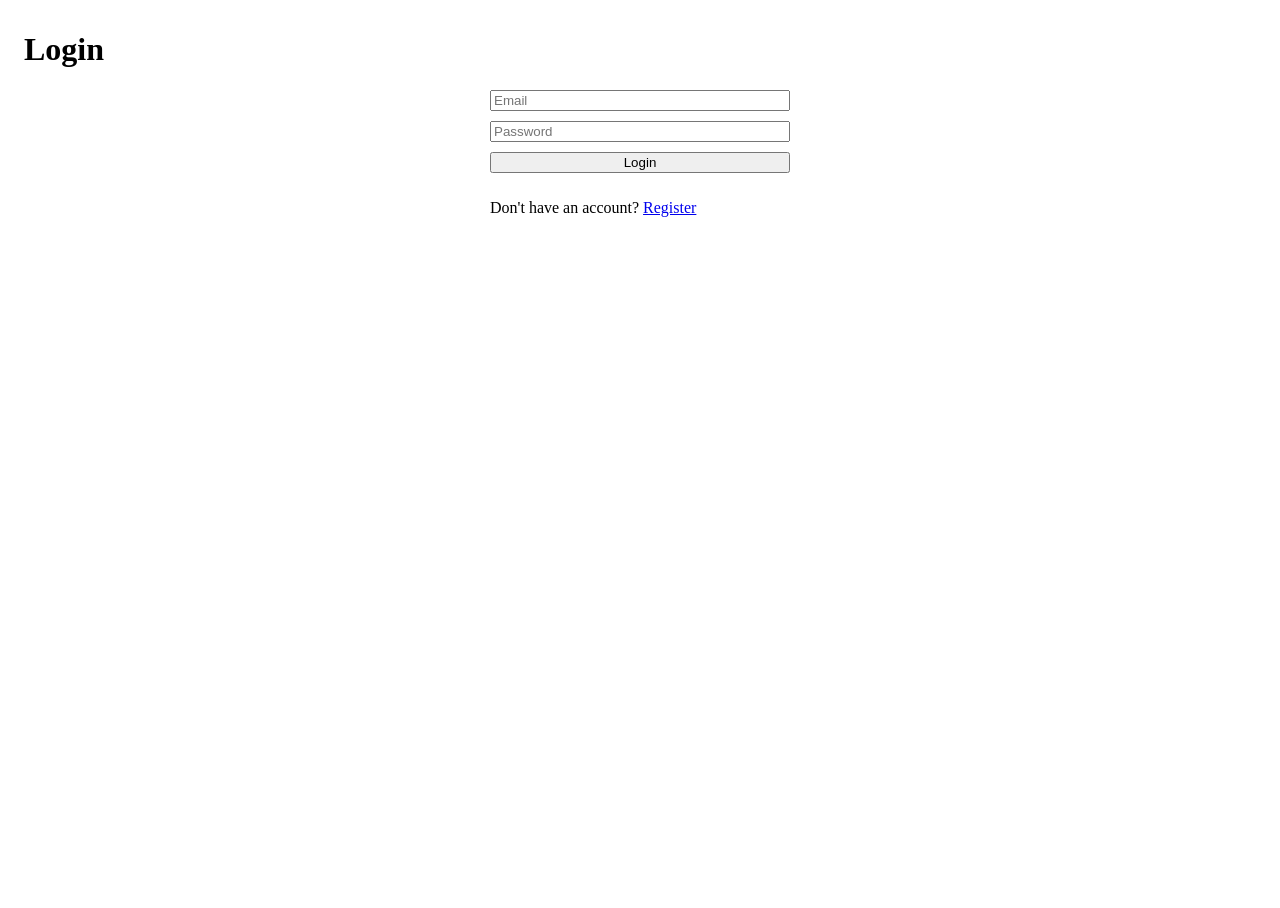
<file: login.html>
<!DOCTYPE html>
<html lang="en">
<head>
    <meta charset="UTF-8">
    <meta name="viewport" content="width=device-width, initial-scale=1.0">
    <title>Login/Register</title>
    <link rel="stylesheet" href="style.css">
</head>
<body>
  <div id="app"><top-nav-bar></top-nav-bar></div>
    <div class="container">
    <h1 class="logo">Login</span></h1>

    <form id="loginForm" method="get">
      <input type="text" id="email" placeholder="Email" required />
      <input type="password" id="password" placeholder="Password" required />
      <button type="submit">Login</button>
      <p class="redirect">Don't have an account? <a href="register.html">Register</a></p>
    </form>
  </div>
  <script src="script.js"></script>
     <script>
const form = document.getElementById('loginForm');

form.addEventListener('submit', async (e) => {
  e.preventDefault();

  const payload = {
    email: document.getElementById('email').value.trim(),
    contrasena: document.getElementById('password').value
  };

  try {
    const response = await fetch("http://localhost:8084/login.php", {
      method: "POST",
      headers: {
        "Content-Type": "application/x-www-form-urlencoded"
      },
      body: "data=" + encodeURIComponent(JSON.stringify(payload))
    });

    const text = await response.text();
    console.log("RAW RESPONSE:", text);

    const result = JSON.parse(text);

    if (result.status === "success") {
      alert("Login successful!");
      sessionStorage.setItem("loggedUser", payload.email);
      window.location.href = "index.html";
    } else {
      alert(result.msg);
    }

  } catch (err) {
    console.error(err);
    alert("Server error");
  }
});
</script>
</body>
</html>
</file>
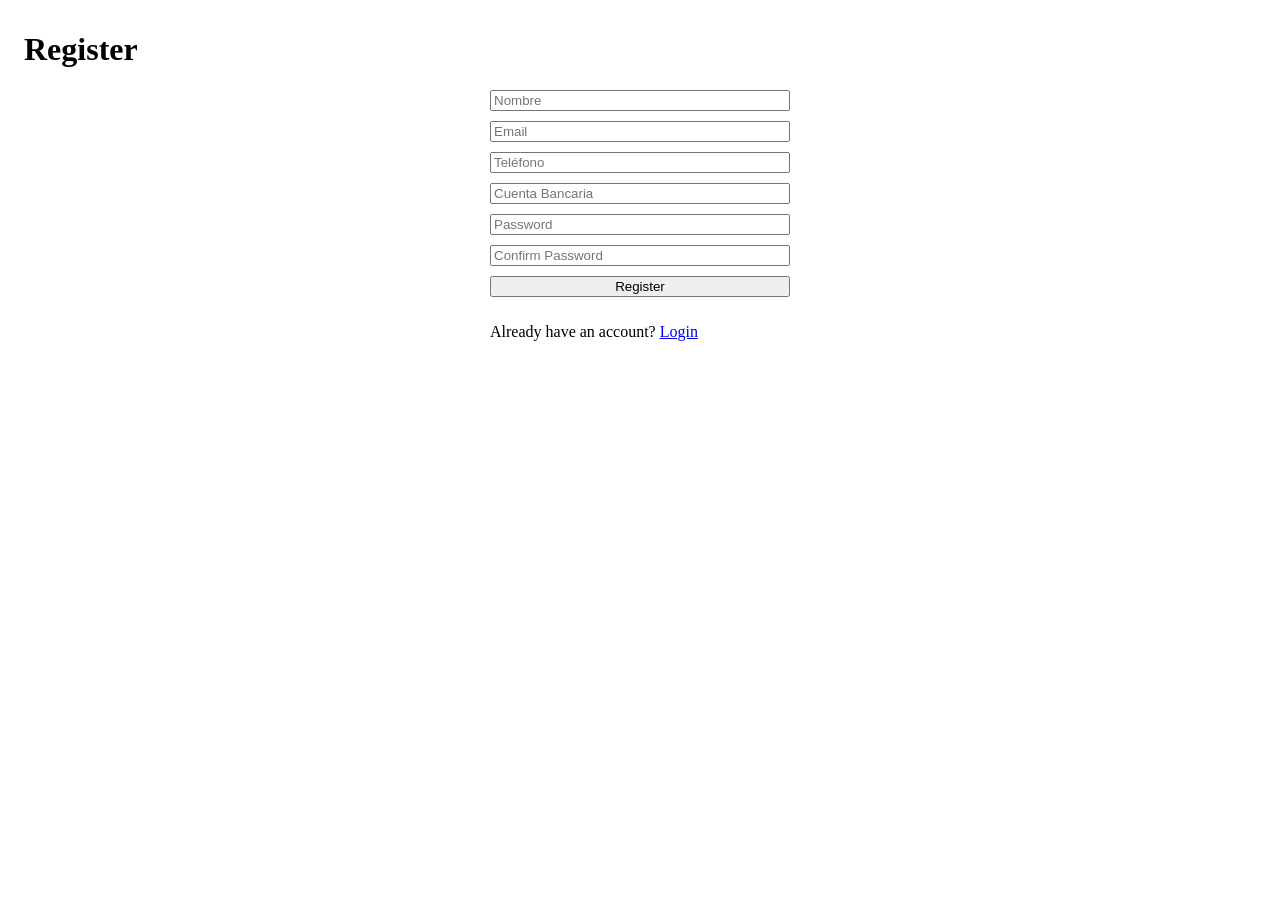
<file: register.html>
<!DOCTYPE html>
<html lang="en">
<head>
    <meta charset="UTF-8">
    <meta name="viewport" content="width=device-width, initial-scale=1.0">
    <title>Login/Register</title>
    <link rel="stylesheet" href="style.css">
</head>
<body>
  <div id="app"><top-nav-bar></top-nav-bar></div>
    <div class="container">
    <h1 class="logo">Register</span></h1>

    <form id="registerForm" method="POST">
      <input type="text" id="name" placeholder="Nombre" required />
      <input type="text" id="email" placeholder="Email" required />
      <input type="text" id="phone" placeholder="Teléfono" required />
      <input type="text" id="cuentaBancaria" placeholder="Cuenta Bancaria" required />
      <input type="password" id="password" placeholder="Password" required />
      <input type="password" id="confirmPassword" placeholder="Confirm Password" required />
      <button type="submit">Register</button>
      <p class="redirect">Already have an account? <a href="login.html">Login</a></p>
    </form>
  </div>

  <script>
const form = document.getElementById('registerForm');

form.addEventListener('submit', async (e) => {
  e.preventDefault();

  const payload = {
    nombre: document.getElementById('name').value.trim(),
    email: document.getElementById('email').value.trim(),
    telefono: document.getElementById('phone').value.trim(),
    cuentaBancaria: document.getElementById('cuentaBancaria').value.trim(),
    contrasena: document.getElementById('password').value
  };

  if (payload.contrasena !== document.getElementById('confirmPassword').value) {
    alert("Las contraseñas no coinciden");
    return;
  }

  try {
    const response = await fetch("http://localhost:8084/postdata_sql.php", {
      method: "POST",
      headers: {
        "Content-Type": "application/x-www-form-urlencoded"
      },
      body: "data=" + encodeURIComponent(JSON.stringify(payload))
    });

    const text = await response.text();
    console.log("RAW RESPONSE:", text);

    const result = JSON.parse(text);

    if (result.status === "success") {
      alert("Usuario registrado correctamente");
      window.location.href = "login.html";
    } else {
      alert(result.msg || "Error al registrar");
    }

  } catch (err) {
    console.error(err);
    alert("Error de conexión o respuesta inválida");
  }
});
</script>

</body>
</html>
</file>
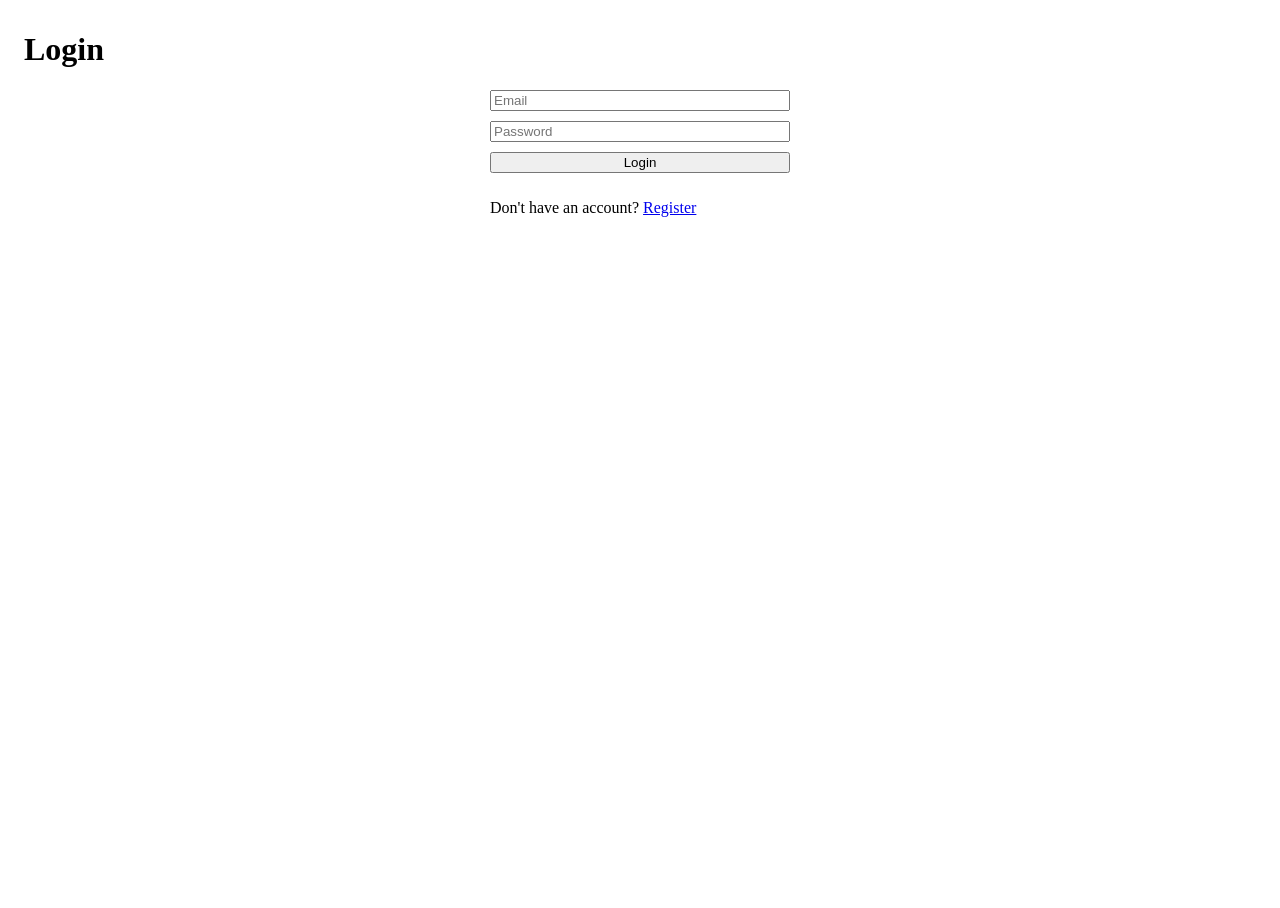
<file: Servidor/login.html>
<!DOCTYPE html>
<html lang="en">
<head>
    <meta charset="UTF-8">
    <meta name="viewport" content="width=device-width, initial-scale=1.0">
    <title>Login/Register</title>
    <link rel="stylesheet" href="style.css">
</head>
<body>
  <div id="app"><top-nav-bar></top-nav-bar></div>
    <div class="container">
    <h1 class="logo">Login</span></h1>

    <form id="loginForm" method="get">
      <input type="text" id="email" placeholder="Email" required />
      <input type="password" id="password" placeholder="Password" required />
      <button type="submit">Login</button>
      <p class="redirect">Don't have an account? <a href="register.html">Register</a></p>
    </form>
  </div>
  <script src="script.js"></script>
     <script>
const form = document.getElementById('loginForm');

form.addEventListener('submit', async (e) => {
  e.preventDefault();

  const payload = {
    email: document.getElementById('email').value.trim(),
    contrasena: document.getElementById('password').value
  };

  try {
    const response = await fetch("http://192.168.216.175:8084/login.php", {
      method: "POST",
      headers: {
        "Content-Type": "application/x-www-form-urlencoded"
      },
      body: "data=" + encodeURIComponent(JSON.stringify(payload))
    });

    const text = await response.text();
    console.log("RAW RESPONSE:", text);

    const result = JSON.parse(text);

    if (result.status === "success") {
      alert("Login successful!");
      sessionStorage.setItem("loggedUser", payload.email);
      window.location.href = "index.html";
    } else {
      alert(result.msg);
    }

  } catch (err) {
    console.error(err);
    alert("Server error");
  }
});
</script>
</body>
</html>
</file>
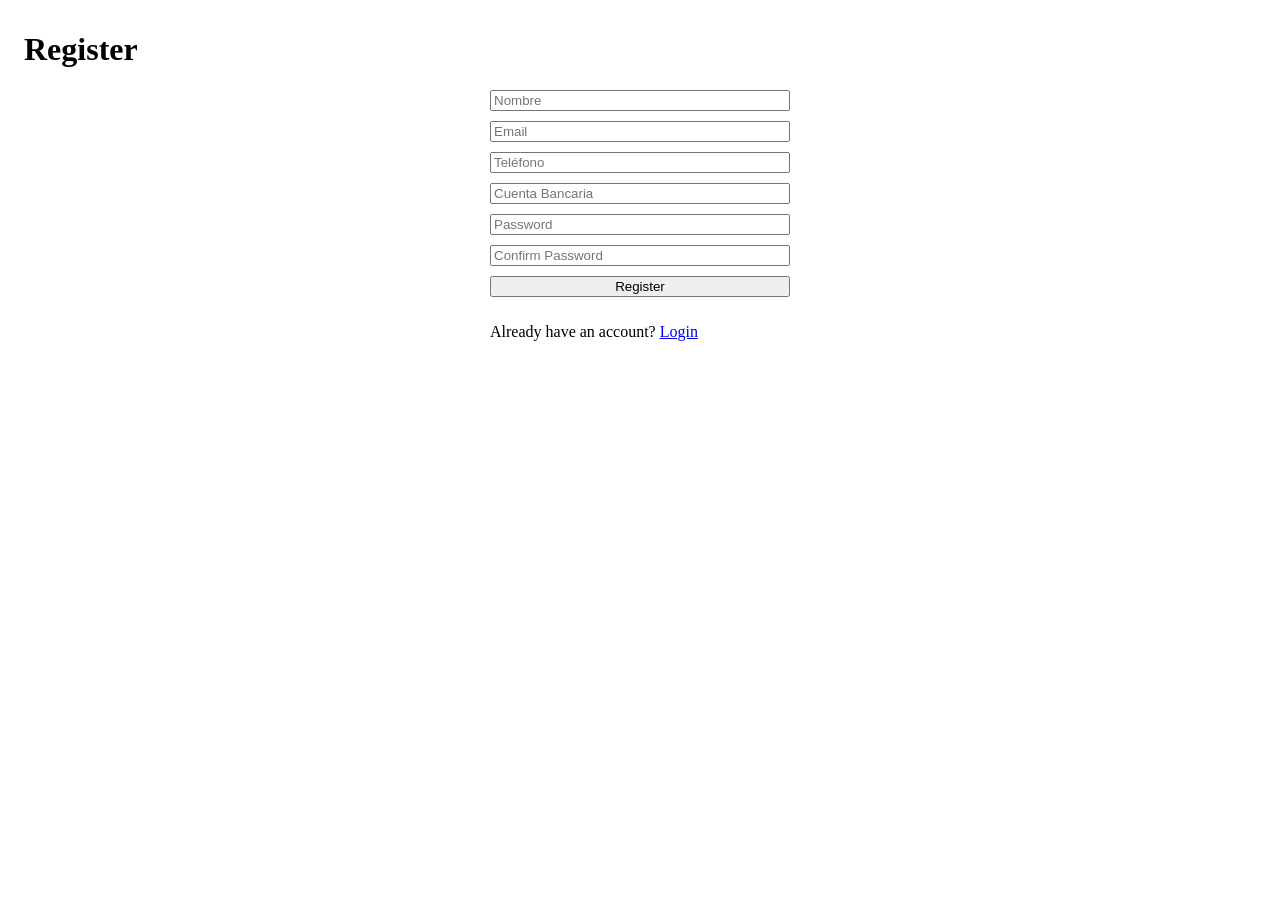
<file: Servidor/register.html>
<!DOCTYPE html>
<html lang="en">
<head>
    <meta charset="UTF-8">
    <meta name="viewport" content="width=device-width, initial-scale=1.0">
    <title>Login/Register</title>
    <link rel="stylesheet" href="style.css">
</head>
<body>
  <div id="app"><top-nav-bar></top-nav-bar></div>
    <div class="container">
    <h1 class="logo">Register</span></h1>

    <form id="registerForm" method="POST">
      <input type="text" id="name" placeholder="Nombre" required />
      <input type="text" id="email" placeholder="Email" required />
      <input type="text" id="phone" placeholder="Teléfono" required />
      <input type="text" id="cuentaBancaria" placeholder="Cuenta Bancaria" required />
      <input type="password" id="password" placeholder="Password" required />
      <input type="password" id="confirmPassword" placeholder="Confirm Password" required />
      <button type="submit">Register</button>
      <p class="redirect">Already have an account? <a href="login.html">Login</a></p>
    </form>
  </div>

  <script>
const form = document.getElementById('registerForm');

form.addEventListener('submit', async (e) => {
  e.preventDefault();

  const payload = {
    nombre: document.getElementById('name').value.trim(),
    email: document.getElementById('email').value.trim(),
    telefono: document.getElementById('phone').value.trim(),
    cuentaBancaria: document.getElementById('cuentaBancaria').value.trim(),
    contrasena: document.getElementById('password').value
  };

  if (payload.contrasena !== document.getElementById('confirmPassword').value) {
    alert("Las contraseñas no coinciden");
    return;
  }

  try {
    const response = await fetch("http://192.168.216.175:8084/postdata_sql.php", {
      method: "POST",
      headers: {
        "Content-Type": "application/x-www-form-urlencoded"
      },
      body: "data=" + encodeURIComponent(JSON.stringify(payload))
    });

    const text = await response.text();
    console.log("RAW RESPONSE:", text);

    const result = JSON.parse(text);

    if (result.status === "success") {
      alert("Usuario registrado correctamente");
      window.location.href = "login.html";
    } else {
      alert(result.msg || "Error al registrar");
    }

  } catch (err) {
    console.error(err);
    alert("Error de conexión o respuesta inválida");
  }
});
</script>

</body>
</html>
</file>
<file: style.css>
html, body {
  height: 100%;
}

body {
  display: flex;
  flex-direction: column;
  min-height: 100vh; /* O min-height: 100dvh; */
}

.content {
  flex: 1;
}


/* Style the header */
.navBar {
  background-color: rgb(102, 102, 102);
  padding: 30px;
  text-align: left;
  font-size: 35px;
  display: flex;
}

.navBar a {
  background-color: rgb(255, 255, 255);
  color: rgb(0, 0, 0);
  padding: 10px 20px;
  height: 40px;
  width: 100px;
  text-align: center;
  display: inline-block;
  font-size: 18px;
  margin: 4px 2px;
  cursor: pointer;
}

.navBar button {
  background-color: rgb(255, 255, 255);
  color: rgb(0, 0, 0);
  padding: 10px 20px;
  height: 40px;
  width: 100px;
  text-align: center;
  display: inline-block;
  font-size: 18px;
  margin: 4px 2px;
  cursor: pointer;
}
#logo {
  height: 100px;
  width: 100px;
}
.carousel {
  width: 100%;
  max-width: 600px;
  margin: auto;
  overflow: hidden;
}

.carousel-track {
  display: flex;
  transition: transform 0.5s ease-in-out;
}

.slide {
  min-width: 100%;
}

.slide img {
  width: 100%;
  display: block;
}
footer {
  background-color: #f1f1f1;
  padding: 10px;
  text-align: center;
  margin-top: 20px;
}
ul {
    display: flex;
    gap: 20px;
    flex-wrap: wrap; /* para que bajen si no caben */
    list-style: none;
    padding: 0;
}

.card {
  /* Add shadows to create the "card" effect */
  box-shadow: 0 4px 8px 0 rgba(0,0,0,0.2);
  transition: 0.3s;
  width: 250px;
}

/* On mouse-over, add a deeper shadow */
.card:hover {
  box-shadow: 0 8px 16px 0 rgba(0,0,0,0.2);
}

/* Add some padding inside the card container */
.container {
  padding: 2px 16px;
}
.card {
  size: 10%;
  box-shadow: 0 4px 8px 0 rgba(0,0,0,0.2);
  transition: 0.3s;
  border-radius: 5px; /* 5px rounded corners */
}

/* Add rounded corners to the top left and the top right corner of the image */
.card img {
  border-radius: 5px 5px 0 0;
  height: 168px;
  width: 168px;
}
.nav-right {
    margin-left: auto;
    display: flex;
    align-items: center;
    gap: 15px;
}

/* Estilos para el formulario de registro y login*/
form {
    display: flex;
    flex-direction: column;
    gap: 10px;
    width: 300px;
    margin: auto;
}
</file>
<file: Servidor/style.css>
html, body {
  height: 100%;
}

body {
  display: flex;
  flex-direction: column;
  min-height: 100vh; /* O min-height: 100dvh; */
}

.content {
  flex: 1;
}


/* Style the header */
.navBar {
  background-color: rgb(102, 102, 102);
  padding: 30px;
  text-align: left;
  font-size: 35px;
  display: flex;
}

.navBar a {
  background-color: rgb(255, 255, 255);
  color: rgb(0, 0, 0);
  padding: 10px 20px;
  height: 40px;
  width: 100px;
  text-align: center;
  display: inline-block;
  font-size: 18px;
  margin: 4px 2px;
  cursor: pointer;
}

.navBar button {
  background-color: rgb(255, 255, 255);
  color: rgb(0, 0, 0);
  padding: 10px 20px;
  height: 40px;
  width: 100px;
  text-align: center;
  display: inline-block;
  font-size: 18px;
  margin: 4px 2px;
  cursor: pointer;
}
#logo {
  height: 100px;
  width: 100px;
}
.carousel {
  width: 100%;
  max-width: 600px;
  margin: auto;
  overflow: hidden;
}

.carousel-track {
  display: flex;
  transition: transform 0.5s ease-in-out;
}

.slide {
  min-width: 100%;
}

.slide img {
  width: 100%;
  display: block;
}
footer {
  background-color: #f1f1f1;
  padding: 10px;
  text-align: center;
  margin-top: 20px;
}
ul {
    display: flex;
    gap: 20px;
    flex-wrap: wrap; /* para que bajen si no caben */
    list-style: none;
    padding: 0;
}

.card {
  /* Add shadows to create the "card" effect */
  box-shadow: 0 4px 8px 0 rgba(0,0,0,0.2);
  transition: 0.3s;
  width: 250px;
}

/* On mouse-over, add a deeper shadow */
.card:hover {
  box-shadow: 0 8px 16px 0 rgba(0,0,0,0.2);
}

/* Add some padding inside the card container */
.container {
  padding: 2px 16px;
}
.card {
  size: 10%;
  box-shadow: 0 4px 8px 0 rgba(0,0,0,0.2);
  transition: 0.3s;
  border-radius: 5px; /* 5px rounded corners */
}

/* Add rounded corners to the top left and the top right corner of the image */
.card img {
  border-radius: 5px 5px 0 0;
  height: 168px;
  width: 168px;
}
.nav-right {
    margin-left: auto;
    display: flex;
    align-items: center;
    gap: 15px;
}

/* Estilos para el formulario de registro y login*/
form {
    display: flex;
    flex-direction: column;
    gap: 10px;
    width: 300px;
    margin: auto;
}
</file>
